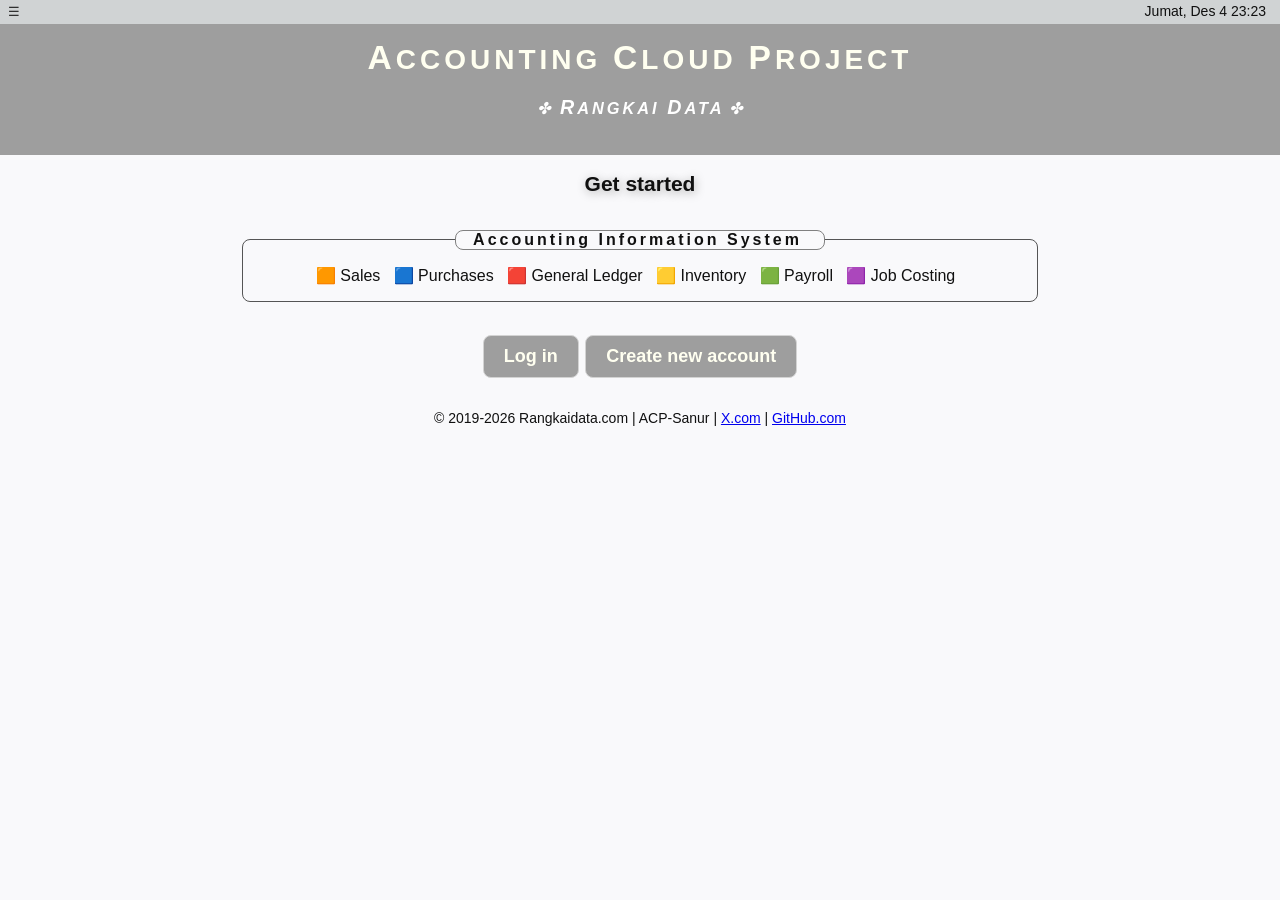
<file: index.html>
<!--
  code: acp-sanur;
  auth: budiono;
  date: nov-16, 08:22, thu-2023; edit;
  edit: dec-01, 11:15, fri-2023; tahap-08;
  edit: dec-31, 11:50, sun-2023; components.js;
  -----------------------------; happy new year 2024;
  edit: jan-08, 09:32, mon-2024; remove components-dom.js;
  edit: jan-09, 09:22, tue-2024; add form.js;
  edit: jan-31, 08:12, wed-2023; payroll;
  edit: feb-04, 16:02, sun-2024; time and expense;
  edit: feb-05, 18:07, mon-2024; deposits;
  edit: feb-28, 08:52, wed-2024; query;
  edit: mar-01, 16:42, fri-2024; query run;
  edit: mar-15, 09:34, fri-2024; 
  edit: mar-17, 15:03, sun-2024; tables;
  edit: oct-04, 11:22, fri-2024; redeem;
  edit: nov-06, 13:08, wed-2024; close_period;
  edit: dec-12, 12:02, thu-2024; change documents->folders;
  -----------------------------; happy new year 2025;
  edit: jan-13, 16:30, mon-2025; contacts;
  edit: jan-14, 10:06, tue-2025; contacts+groups;
  edit: apr-17, 17:12, thu-2025; download_all.js;
  edit: may-02, 14:27, fri-2025; currencies;exchange_rates;
  edit: may-10, 07:20, sat-2025; rpt_cost_code_list;
  edit: may-12, 11:11, mon-2025; rpt_general_ledger_trial_balance;
  edit: may-14, 10:56, wed-2025; rpt_component_use_list;
  edit: may-18, 12:28, sun-2025; rpt_cogs_journal;
  edit: may-21, 17:52, wed-2025; rpt_item_purchased;
  edit: may-23, 08:55, fri-2025; rpt_vendor_transaction_history;
  edit: may-24, 10:58, sat-2025; rpt_invoice_register;
  edit: may-27, 15:30, tue-2025; rpt_job_estimates;
  edit: may-28, 15:52; wed-2025; rpt_job_register;
  edit: may-30, 07:50, fri-2025; rpt_job_costs_by_type;
  edit: jun-01, 17:42, sun-2025; rpt_payroll_tax_report;
  edit: jun-10, 15:32, tue-2025; rpt_vacation_and_sick_time;
  edit: jun-11, 16:38, wed-2025; rpt_customer_ledgers;
  edit: jun-13, 11:23, fri-2025; rpt_vendor_ledgers;
  edit: jun-15, 13:54, sun-2025; rpt_balance_sheet;
  edit: jun-18, 19:03, wed-2025; rpt_income_statement;
  edit: jun-20, 10:11, fri-2025; rpt_bank_deposit_report;
  edit: jul-07, 12:07, mon-2025; rpt_account_reconciliation;
  edit: jul-08, 16:20, tue-2025; rpt_account_register;
  edit: jul-09, 21:35, wed-2025; rpt_deposits_in_transit;
  edit: jul-10, 15:39, thu-2025; rpt_outstanding_checks;
  edit: jul-12, 10:40, sat-2025; frm_employee_balances;
  edit: jul-18, 11:16, fri-2025; rpt_employee_time;
  edit: jul-19, 10:15, sat-2025; rpt_ticket_listing_by_customer;
  edit: jul-19, 16:20, sat-2025; rpt_time_ticket_register;
  edit: jul-20, 11:27, sun-2025; rpt_tickets_by_item_id;
  edit: jul-21, 12:39, mon-2025; rpt_payroll_time_sheet;
  edit: jul-28, 16:48, mon-2025; ticket_lookup;
  edit: aug-08, 16:02, fri-2025; rpt_reimbursable;
  edit: aug-10, 14:23, sun-2025; rpt_contact_list;
  edit: aug-12, 14:48, tue-2025; rpt_cash_account_register;
-->

<!DOCTYPE html>
<html lang="en">
<head>
  <meta charset="UTF-8">
  <!--disable mix content-->
  <!--
  <meta http-equiv="Content-Security-Policy" content="block-all-mixed-content" />
  -->
  
  <meta http-equiv="cache-control" content="no-cache, no-store, must-revalidate">
  <meta http-equiv="pragma" content="no-cache">
  <meta http-equiv="expires" content="0">
  <meta name="viewport" content="width=device-width, initial-scale=1.0">
  <!--enabled mix content-->
  <!--
  <meta http-equiv="Content-Security-Policy" content="upgrade-insecure-requests" />
  -->
  
  
  
  
  <title>Rangkai Data</title>
  
  <link rel="icon" type="image/x-icon" href="/images/favicon.ico">
  
  <link rel="stylesheet" href="style.css">
  <link rel="stylesheet" href="css/kertas-a4.css">
  <link rel="stylesheet" href="css/kertas-a4-landscape.css">
</head>

<body>
  <div id="landing_page"></div>
  <div id="rootx" style="background:grey;"></div>
  <div id="pertamax"></div>
</body>

<script src="script.js?n=1"></script>

<script src="main/data_set.js?n=1"></script>
<script src="main/sql_database_2.js?n=1"></script>
<script src="main/menus.js?n=1"></script>
<script src="main/func.js?n=1"></script>
<!--event-->
<script src="main/event/drag.js?n=1"></script>
<script src="main/event/size.js?n=1"></script>
<script src="main/event/window.js?n=1"></script>
<!--gui-->
<script src="main/gui/ui.js?n=1"></script>
<script src="main/gui/bingkai.js?n=1"></script>
<script src="main/gui/content.js?n=1"></script>
<script src="main/gui/statusbar.js?n=1"></script>
<script src="main/gui/toolbar.js?n=1"></script>
<script src="main/gui/message.js?n=1"></script>
<!--<script src="main/gui/form.js?n=1"></script>-->
<script src="main/gui/form_2.js?n=1"></script>
<script src="main/gui/grid.js?n=1"></script>
<!--data-->
<script src="main/data/db.js?n=1"></script>
<script src="main/data/db1.js?n=1"></script>
<script src="main/data/db3.js?n=1"></script>
<!--components [trial & error still dev]-->
<script src="main/components/foo.js"></script>
<!--modul-->
<script src="main/landing_page.js?n=1"></script>
<script src="main/login.js?n=1"></script>
<script src="main/register.js?n=1"></script>
<script src="main/forgot.js?n=1"></script>
<script src="main/about.js?n=1"></script>
<script src="main/page_404.js?n=1"></script>
<script src="main/image.js?n=1"></script>
<script src="main/logout.js?n=1"></script>
<script src="main/import_data.js?n=1"></script>
<script src="main/redeem.js?n=1"></script>
<script src="main/data_locker.js?n=1"></script>
<script src="main/properties.js?n=1"></script>
<script src="main/download_rows.js?n=1"></script>
<script src="main/download_all.js?n=1"></script>
<script src="main/download_tiga.js?n=1"></script>
<script src="main/download_empat.js?n=1"></script>
<script src="main/html_css.js?n=1"></script>
<script src="main/template_svg.js?n=1"></script>
<!--look-->
<script src="directory/folders_look.js?n=1"></script>
<script src="system/tables_look.js?n=1"></script>
<!--home-->
<script src="home/home.js?n=1"></script>
<script src="home/mores.js?n=1"></script>
<!--company-->
<script src="company/company.js?n=1"></script>
<script src="company/company_look.js?n=1"></script>
<script src="company/manage_users.js?n=1"></script>
<script src="company/company_profile.js?n=1"></script>
<script src="company/backup.js?n=1"></script>
<script src="company/restore.js?n=1"></script>
<script src="company/fiscal_year.js?n=1"></script>
<script src="company/currencies.js?n=1"></script>
<script src="company/currency_look.js?n=1"></script>
<script src="company/exchange_rates.js?n=1"></script>
<!--apps-->
<script src="apps/list_look.js?n=1"></script>
<script src="apps/room_look.js?n=1"></script>

<script src="apps/tasks.js?n=1"></script>
<script src="apps/contacts.js?n=1"></script>
<script src="apps/notifications.js?n=1"></script>
<script src="apps/calendar.js?n=1"></script>
<script src="apps/calculator.js?n=1"></script>
<script src="apps/labels.js?n=1"></script>
<script src="apps/label_look.js?n=1"></script>
<script src="apps/notes.js?n=1"></script>
<script src="apps/lists.js?n=1"></script>
<script src="apps/contact_look.js?n=1"></script>
<script src="apps/groups.js?n=1"></script>
<script src="apps/group_look.js?n=1"></script>
<script src="apps/reply.js?n=1"></script>
<script src="apps/messages.js?n=1"></script>
<script src="apps/rooms.js?n=1"></script>
<!--network-->
<script src="network/network.js?n=1"></script>

<!--setting-->
<script src="system/blockchain.js?n=1"></script>
<script src="system/md5.js?n=1"></script>
<script src="system/setting.js?n=1"></script>
<script src="system/user_profile.js?n=1"></script>
<script src="system/clipboard.js?n=1"></script>
<script src="system/trash.js?n=1"></script>
<script src="system/small_query.js?n=1"></script>
<script src="system/tables.js?n=1"></script>
<script src="system/quota.js?n=1"></script>
<script src="system/locker.js?n=1"></script>
<script src="system/files.js?n=1"></script>
<script src="system/my_menu.js?n=1"></script>
<script src="system/path.js?n=1"></script>
<script src="system/collections.js?n=1"></script>
<script src="system/change_password.js?n=1"></script>
<script src="system/sessions.js?n=1"></script>

<!--documents-->
<script src="directory/folders.js?n=1"></script>
<!--admin-->
<script src="admin/user_levels.js?n=1"></script>
<script src="admin/send_emails.js?n=1"></script>
<script src="admin/reset_password_look.js?n=1"></script>
<!--accounting-->
<script src="accounting/discount_terms.js?n=1"></script>
<!--accounting/job [hoisting]-->
<script src="accounting/jobs/job_look.js?n=1"></script>
<!--accounting/ledgers-->
<script src="accounting/ledgers/period_look.js?n=1"></script>
<script src="accounting/ledgers/accounts.js?n=1"></script>
<script src="accounting/ledgers/account_look.js?n=1"></script>
<script src="accounting/ledgers/period.js?n=1"></script>
<script src="accounting/ledgers/account_begins.js?n=1"></script>
<script src="accounting/ledgers/account_balances.js?n=1"></script>
<script src="accounting/ledgers/journal_entry.js?n=1"></script>
<script src="accounting/ledgers/account_defaults.js?n=1"></script>
<script src="accounting/ledgers/budgets.js?n=1"></script>
<script src="accounting/ledgers/close_period.js?n=1"></script>
<!--accounting/sales [hoisting]-->
<script src="accounting/sales/customer_look.js?n=1"></script>
<script src="accounting/time_and_expense/ticket_look.js?n=1"></script>
<!--accounting/jobs-->
<script src="accounting/jobs/costs.js?n=1"></script>
<script src="accounting/jobs/cost_look.js?n=1"></script>
<script src="accounting/jobs/phases.js?n=1"></script>
<script src="accounting/jobs/phase_look.js?n=1"></script>
<script src="accounting/jobs/jobs.js?n=1"></script>
<script src="accounting/jobs/job_begins.js?n=1"></script>
<script src="accounting/jobs/job_balances.js?n=1"></script>
<!--accounting/purchase [hoisting]-->
<script src="accounting/purchases/vendor_look.js?n=1"></script>
<script src="accounting/payrolls/employee_look.js?n=1"></script>
<!--accounting/payroll [hoisting]-->
<script src="accounting/payrolls/sales_rep_look.js?n=1"></script>
<script src="accounting/payrolls/supervisor_look.js?n=1"></script>
<!--accounting/inventory-->
<script src="accounting/inventory/buyers_look.js?n=1"></script>
<script src="accounting/inventory/locations_look.js?n=1"></script>
<script src="accounting/inventory/locations.js?n=1"></script>
<script src="accounting/inventory/item_taxes.js?n=1"></script>
<script src="accounting/inventory/item_taxes_look.js?n=1"></script>
<script src="accounting/inventory/ship_methods.js?n=1"></script>
<script src="accounting/inventory/ship_method_look.js?n=1"></script>
<script src="accounting/inventory/item_defaults.js?n=1"></script>
<script src="accounting/inventory/items.js?n=1"></script>
<script src="accounting/inventory/item_look.js?n=1"></script>
<script src="accounting/inventory/stock_item_look.js?n=1"></script>
<script src="accounting/inventory/boms.js?n=1"></script>
<script src="accounting/inventory/prices.js?n=1"></script>
<script src="accounting/inventory/item_begins.js?n=1"></script>
<script src="accounting/inventory/item_balances.js?n=1"></script>
<script src="accounting/inventory/boms_look.js?n=1"></script>
<script src="accounting/inventory/builds.js?n=1"></script>
<script src="accounting/inventory/unbuilds.js?n=1"></script>
<script src="accounting/inventory/moves.js?n=1"></script>
<script src="accounting/inventory/adjustments.js?n=1"></script>
<!--accounting/sales-->
<script src="accounting/sales/so_status_look.js?n=1"></script>
<script src="accounting/sales/pay_methods.js?n=1"></script>
<script src="accounting/sales/pay_methods_look.js?n=1"></script>
<script src="accounting/sales/sales_tax.js?n=1"></script>
<script src="accounting/sales/sales_tax_look.js?n=1"></script>
<script src="accounting/sales/customer_defaults.js?n=1"></script>
<script src="accounting/sales/customers.js?n=1"></script>
<script src="accounting/sales/customer_begins.js?n=1"></script>
<script src="accounting/sales/customer_balances.js?n=1"></script>
<script src="accounting/sales/quotes.js?n=1"></script>
<script src="accounting/sales/ship_to_customer.js?n=1"></script>
<script src="accounting/sales/quote_look.js?n=1"></script>
<script src="accounting/sales/convert_quotes.js?n=1"></script>
<script src="accounting/sales/sales_orders.js?n=1"></script>
<script src="accounting/sales/invoices.js?n=1"></script>
<script src="accounting/sales/paid_at_sale.js?n=1"></script>
<script src="accounting/sales/credit_card.js?n=1"></script>
<!--<script src="accounting/sales/sales_reference.js?n=1"></script>-->
<script src="accounting/sales/invoice_look.js?n=1"></script>
<script src="accounting/sales/void_invoices.js?n=1"></script>
<script src="accounting/sales/receipts.js?n=1"></script>
<script src="accounting/sales/deposits.js?n=1"></script>
<script src="accounting/sales/customer_credits.js?n=1"></script>
<script src="accounting/sales/close_so.js?n=1"></script>
<!--accounting/purchases-->
<script src="accounting/purchases/po_status_look.js?n=1"></script>
<script src="accounting/purchases/vendor_defaults.js?n=1"></script>
<script src="accounting/purchases/vendors.js?n=1"></script>
<script src="accounting/purchases/vendor_begins.js?n=1"></script>
<script src="accounting/purchases/vendor_balances.js?n=1"></script>
<script src="accounting/purchases/purchase_reference.js?n=1"></script>
<script src="accounting/purchases/purchase_orders.js?n=1"></script>
<script src="accounting/purchases/ship_to_address.js?n=1"></script>
<script src="accounting/purchases/receive_inventory.js?n=1"></script>
<script src="accounting/purchases/payments.js?n=1"></script>
<script src="accounting/purchases/payment_look.js?n=1"></script>
<script src="accounting/purchases/pay_address.js?n=1"></script>
<script src="accounting/purchases/void_payments.js?n=1"></script>
<script src="accounting/purchases/vendor_checks.js?n=1"></script>
<script src="accounting/purchases/vendor_check_look.js?n=1"></script>
<script src="accounting/purchases/void_checks.js?n=1"></script>
<script src="accounting/purchases/vendor_credits.js?n=1"></script>
<script src="accounting/purchases/close_po.js?n=1"></script>
<!--accounting/payrolls-->
<script src="accounting/payrolls/payroll_field_look.js?n=1"></script>
<script src="accounting/payrolls/payroll_look.js?n=1"></script>
<script src="accounting/payrolls/payroll_fields.js?n=1"></script>
<script src="accounting/payrolls/employee_defaults.js?n=1"></script>
<script src="accounting/payrolls/employees.js?n=1"></script>
<script src="accounting/payrolls/payroll_periods.js?n=1"></script>
<script src="accounting/payrolls/employee_begins.js?n=1"></script>
<script src="accounting/payrolls/payroll_entry.js?n=1"></script><!--new 1-->
<script src="accounting/payrolls/employee_balances.js?n=1"></script>
<script src="accounting/payrolls/void_payroll.js?n=1"></script>
<!---time and expense-->
<script src="accounting/inventory/activity_item_look.js?n=1"></script><!--new 2-->
<script src="accounting/inventory/charge_item_look.js?n=1"></script><!--new 3-->
<script src="accounting/time_and_expense/time_tickets.js?n=1"></script><!--new 4-->
<script src="accounting/time_and_expense/expense_tickets.js?n=1"></script><!--new 5-->

<!--accounting/reports-->
<script src="accounting/reports.js?n=1"></script>
<script src="main/look_table.js?n=1"></script>

<!--accounting/all-reports-->
<script src="accounting/reports/rpt_ar.js?n=1"></script>
<script src="accounting/reports/rpt_ap.js?n=1"></script>
<script src="accounting/reports/rpt_vendor_list.js?n=1"></script>
<script src="accounting/reports/rpt_customer_list.js?n=1"></script>
<script src="accounting/reports/rpt_employee_list.js?n=1"></script>
<script src="accounting/reports/rpt_item_list.js?n=1"></script>
<script src="accounting/reports/rpt_cost_code_list.js?n=1"></script>
<script src="accounting/reports/rpt_phase_list.js?n=1"></script>
<script src="accounting/reports/rpt_assembly_list.js?n=1"></script>
<script src="accounting/reports/rpt_chart_of_accounts.js?n=1"></script>
<script src="accounting/reports/rpt_general_journal.js?n=1"></script>
<script src="accounting/reports/rpt_general_ledger.js?n=1"></script>
<script src="accounting/reports/rpt_general_ledger_trial_balance.js?n=1"></script>
<script src="accounting/reports/rpt_component_use_list.js?n=1"></script>
<script src="accounting/reports/rpt_inventory_adjustment_journal.js?n=1"></script>
<script src="accounting/reports/rpt_inventory_stock.js?n=1"></script>
<script src="accounting/reports/rpt_item_costing.js?n=1"></script>
<script src="accounting/reports/rpt_price_list.js?n=1"></script>
<script src="accounting/reports/rpt_physical_inventory.js?n=1"></script>
<script src="accounting/reports/rpt_assemblies_journal.js?n=1"></script>
<script src="accounting/reports/rpt_boms_report.js?n=1"></script>
<script src="accounting/reports/rpt_buyer_report.js?n=1"></script>
<!--may 18,2025;-->
<script src="accounting/reports/rpt_cogs_journal.js?n=1"></script>
<script src="accounting/reports/rpt_cash_receipts_journal.js?n=1"></script>
<script src="accounting/reports/rpt_sales_journal.js?n=1"></script>
<script src="accounting/reports/rpt_cash_disbursements_journal.js?n=1"></script>
<script src="accounting/reports/rpt_purchase_journal.js?n=1"></script>
<script src="accounting/reports/rpt_payroll_journal.js?n=1"></script>
<script src="accounting/reports/rpt_profitability_report.js?n=1"></script>
<script src="accounting/reports/rpt_reorder_worksheet.js?n=1"></script>
<script src="accounting/reports/rpt_cash_requirements.js?n=1"></script>
<!--may 21,2025-->
<script src="accounting/reports/rpt_purchase_order_register.js?n=1"></script>
<script src="accounting/reports/rpt_check_register.js?n=1"></script>
<script src="accounting/reports/rpt_item_purchased.js?n=1"></script>
<!--may 22, 2025-->
<script src="accounting/reports/rpt_vendor_management.js?n=1"></script>
<!--may-23, 2025-->
<script src="accounting/reports/rpt_vendor_transaction_history.js?n=1"></script>
<script src="accounting/reports/rpt_customer_management.js?n=1"></script>
<script src="accounting/reports/rpt_customer_transaction.js?n=1"></script>
<!--may-24, 2025-->
<script src="accounting/reports/rpt_invoice_register.js?n=1"></script>
<script src="accounting/reports/rpt_quote_register.js?n=1"></script>
<script src="accounting/reports/rpt_sales_order_register.js?n=1"></script>
<script src="accounting/reports/rpt_sales_order_report.js?n=1"></script>
<script src="accounting/reports/rpt_sales_taxes.js?n=1"></script>
<!--may-25, 2025-->
<script src="accounting/reports/rpt_est_job_expenses.js?n=1"></script>
<script src="accounting/reports/rpt_est_job_revenue.js?n=1"></script>
<!--may-27, 2025-->
<script src="accounting/reports/rpt_job_estimates.js?n=1"></script>
<script src="accounting/reports/rpt_job_list.js?n=1"></script>
<script src="accounting/reports/rpt_job_profitability_report.js?n=1"></script>
<!--may-28, 2025-->
<script src="accounting/reports/rpt_job_register.js?n=1"></script>
<script src="accounting/reports/rpt_work_in_progress.js?n=1"></script>
<!--may-30, 2025-->
<script src="accounting/reports/rpt_job_costs_by_type.js?n=1"></script>
<script src="accounting/reports/rpt_job_ledger_report.js?n=1"></script>
<script src="accounting/reports/rpt_unbilled_job_expenses.js?n=1"></script>
<script src="accounting/reports/rpt_job_retainage_report.js?n=1"></script>
<!---may-31, 2025-->
<script src="accounting/reports/rpt_payroll_check_register.js?n=1"></script>
<script src="accounting/reports/rpt_payroll_register.js?n=1"></script>
<!---jun-01, 2025-->
<script src="accounting/reports/rpt_payroll_tax_report.js?n=1"></script>
<!---jun-02, 2025-->
<script src="accounting/reports/rpt_current_earnings_report.js?n=1"></script>
<!---jun-10, 2025-->
<script src="accounting/reports/rpt_vacation_and_sick_time.js?n=1"></script>
<!--jun-11, 2025-->
<script src="accounting/reports/rpt_tax_liability_report.js?n=1"></script>
<script src="accounting/reports/rpt_customer_ledgers.js?n=1"></script>
<!--jun-12, 2025-->
<script src="accounting/reports/rpt_items_sold.js?n=1"></script>
<!--jun-13, 2025-->
<script src="accounting/reports/rpt_customer_sales_history.js?n=1"></script>
<script src="accounting/reports/rpt_vendor_ledgers.js?n=1"></script>
<!--jun-15, 2025-->
<script src="accounting/reports/rpt_balance_sheet.js?n=1"></script>
<!--jun-18, 2025-->
<script src="accounting/reports/rpt_income_statement.js?n=1"></script>
<!--jun-19, 2025-->
<script src="accounting/reports/rpt_gl_account_summary.js?n=1"></script>
<script src="accounting/reports/rpt_retained_earnings.js?n=1"></script>
<!--jun-20, 2025-->
<script src="accounting/reports/rpt_bank_deposit_report.js?n=1"></script>

<!--form-->
<script src="accounting/banking/frm_reconcile.js?n=1"></script>
<!--jul-07, 2005-->
<script src="accounting/reports/rpt_account_reconciliation.js?n=1"></script>
<script src="accounting/reports/rpt_account_register.js?n=1"></script>
<!--jul-09, 2025-->
<script src="accounting/reports/rpt_deposits_in_transit.js?n=1"></script>
<!--jul-10, 2025-->
<script src="accounting/reports/rpt_outstanding_checks.js?n=1"></script>
<script src="accounting/reports/rpt_other_outstanding_items.js?n=1"></script>
<!--jul-12, 2025-->
<!--jul-18, 2025-->
<script src="accounting/reports/rpt_employee_time.js?n=1"></script>
<script src="accounting/reports/rpt_expense_ticket.js?n=1"></script>
<!--jul-19, 2025-->
<script src="accounting/reports/rpt_ticket_listing_by_customer.js?n=1"></script>
<script src="accounting/reports/rpt_time_ticket_register.js?n=1"></script>
<!--jul-20, 2025-->
<script src="accounting/reports/rpt_tickets_by_item_id.js?n=1"></script>
<script src="accounting/reports/rpt_tickets_recorded_by.js?n=1"></script>
<!--jul-21, 2025-->
<script src="accounting/reports/rpt_payroll_time_sheet.js?n=1"></script>
<!--jul-28, 2025-->
<script src="accounting/reports/rpt_reimbursable.js?n=1"></script>
<!--aug-09, 2025-->
<script src="accounting/reports/rpt_ticket_sales_invoicing.js?n=1"></script>
<script src="accounting/reports/rpt_aged_tickets.js?n=1"></script>
<!--aug-10, 2025-->
<script src="accounting/reports/rpt_contact_list.js?n=1"></script>
<script src="accounting/reports/rpt_taxable_exempt_sales.js?n=1"></script>
<!--aug-12, 2025-->
<script src="accounting/reports/rpt_cash_account_register_1.02.js?n=1"></script>
<script src="accounting/reports/rpt_sales_rep_reports.js?n=1"></script>
<!--mar-18, 2026-->
<script src="accounting/preview/preview_po.js?n=1"></script>
<script src="accounting/preview/preview_quote.js?n=1"></script>
<script src="accounting/preview/preview_so.js?n=1"></script>
<script src="accounting/preview/preview_invoice.js?n=1"></script>
<script src="accounting/preview/preview_receipt.js?n=1"></script>
<script src="accounting/preview/preview_deposit.js?n=1"></script>
<script src="accounting/preview/preview_check.js?n=1"></script>
<script src="accounting/preview/preview_payroll.js?n=1"></script>


<!--javaScript start-->
<script>main();</script>
</html>



<!--eof:39;79;154;179;289;319;339;349;369;373;397;408;-->
</file>
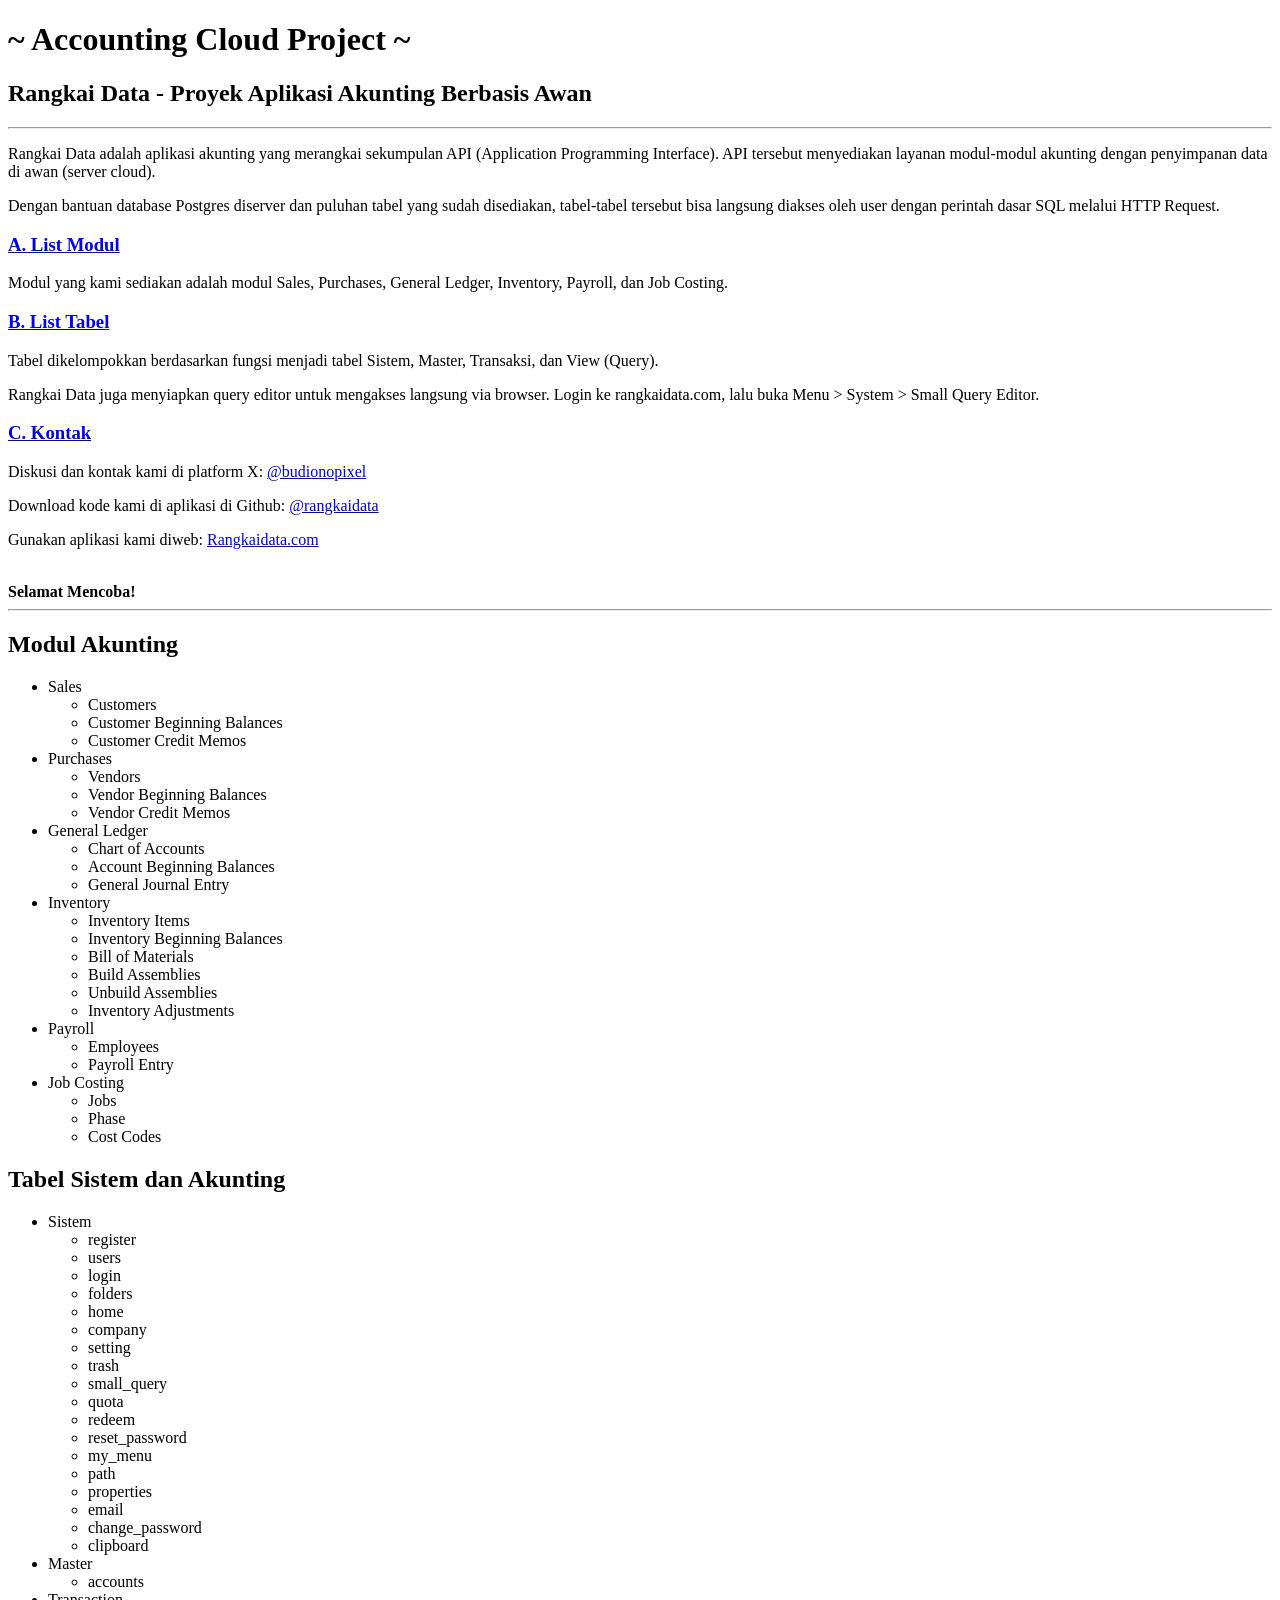
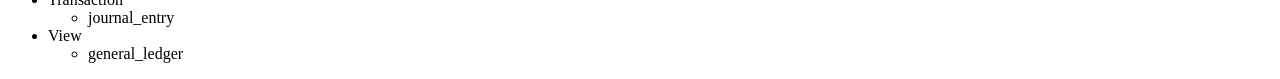
<file: documents/index.html>
<!DOCTYPE html>
<html>
  <style></style>
  <title>Rangkai Data Documents</title>
  
  
  <body>
    <h1>~ Accounting Cloud Project ~</h1>
    
    <h2>Rangkai Data - Proyek Aplikasi Akunting Berbasis Awan</h2>
    <hr>
    <p>Rangkai Data adalah aplikasi akunting yang merangkai sekumpulan API (Application Programming Interface). 
    API tersebut menyediakan layanan modul-modul akunting dengan penyimpanan data di awan (server cloud).</p>
    <p>Dengan bantuan database Postgres diserver dan puluhan tabel yang sudah disediakan, tabel-tabel tersebut bisa langsung diakses oleh user dengan perintah dasar SQL melalui HTTP Request.</p>
    
    <h3><a href="#modul">A. List Modul</a></h3>
    <p>Modul yang kami sediakan adalah modul Sales, Purchases, General Ledger, Inventory, Payroll, dan Job Costing.</p>
    
    <h3><a href="#tabel">B. List Tabel</a></h3>
    <p>Tabel dikelompokkan berdasarkan fungsi menjadi tabel Sistem, Master, Transaksi, dan View (Query).</p>
    <p>Rangkai Data juga menyiapkan query editor untuk mengakses langsung via browser. Login ke rangkaidata.com, lalu buka Menu > System > Small Query Editor.</p>
    
    <h3><a href="#kontak">C. Kontak</a></h3>
    
    <p>Diskusi dan kontak kami di platform X: <a href="https://x.com/budionopixel">@budionopixel</a></p>
    <p>Download kode kami di aplikasi di Github: <a href="https://github.com/rangkaidata">@rangkaidata</a></p>
    <p>Gunakan aplikasi kami diweb: <a href="https://rangkaidata.com/">Rangkaidata.com</a></p>
    
    <br>
    <b>Selamat Mencoba!</b>
    
    <hr>
    
    <h2 id="modul">Modul Akunting</h2>
    <ul>
      <li>Sales
        <ul>
          <li>Customers</li>
          <li>Customer Beginning Balances</li>
          <li>Customer Credit Memos</li>
        </ul>
      </li>
      
      <li>Purchases
        <ul>
          <li>Vendors</li>
          <li>Vendor Beginning Balances</li>
          <li>Vendor Credit Memos</li>
        </ul>
      </li>
      
      <li>General Ledger
        <ul>
          <li>Chart of Accounts</li>
          <li>Account Beginning Balances</li>
          <li>General Journal Entry</li>
        </ul>
      </li>
      
      <li>Inventory
        <ul>
          <li>Inventory Items</li>
          <li>Inventory Beginning Balances</li>
          <li>Bill of Materials</li>
          <li>Build Assemblies</li>
          <li>Unbuild Assemblies</li>
          <li>Inventory Adjustments</li>
        </ul>
      </li>
      
      <li>Payroll
        <ul>
          <li>Employees</li>
          <li>Payroll Entry</li>
        </ul>
      </li>
      
      <li>Job Costing
        <ul>
          <li>Jobs</li>
          <li>Phase</li>
          <li>Cost Codes</li>
        </ul>
      </li>
    </ul>
    
    <h2 id="tabel">Tabel Sistem dan Akunting</h2>
    <ul>
      <li>Sistem
        <ul>
          <li>register</li>
          <li>users</li>
          <li>login</li>
          <li>folders</li>
          <li>home</li>
          <li>company</li>
          <li>setting</li>
          <li>trash</li>
          <li>small_query</li>
          <li>quota</li>
          <li>redeem</li>
          <li>reset_password</li>
          <li>my_menu</li>
          <li>path</li>
          <li>properties</li>
          <li>email</li>
          <li>change_password</li>
          <li>clipboard</li>
        </ul>
      </li>
      <li>Master</li>
        <ul>
          <li>accounts</li> 
        </ul>
      <li>Transaction</li>
        <ul>
          <li>journal_entry</li> 
        </ul>      
      <li>View</li>
        <ul>
          <li>general_ledger</li> 
        </ul>      
    </ul>
    
  </body>
</html>
</file>
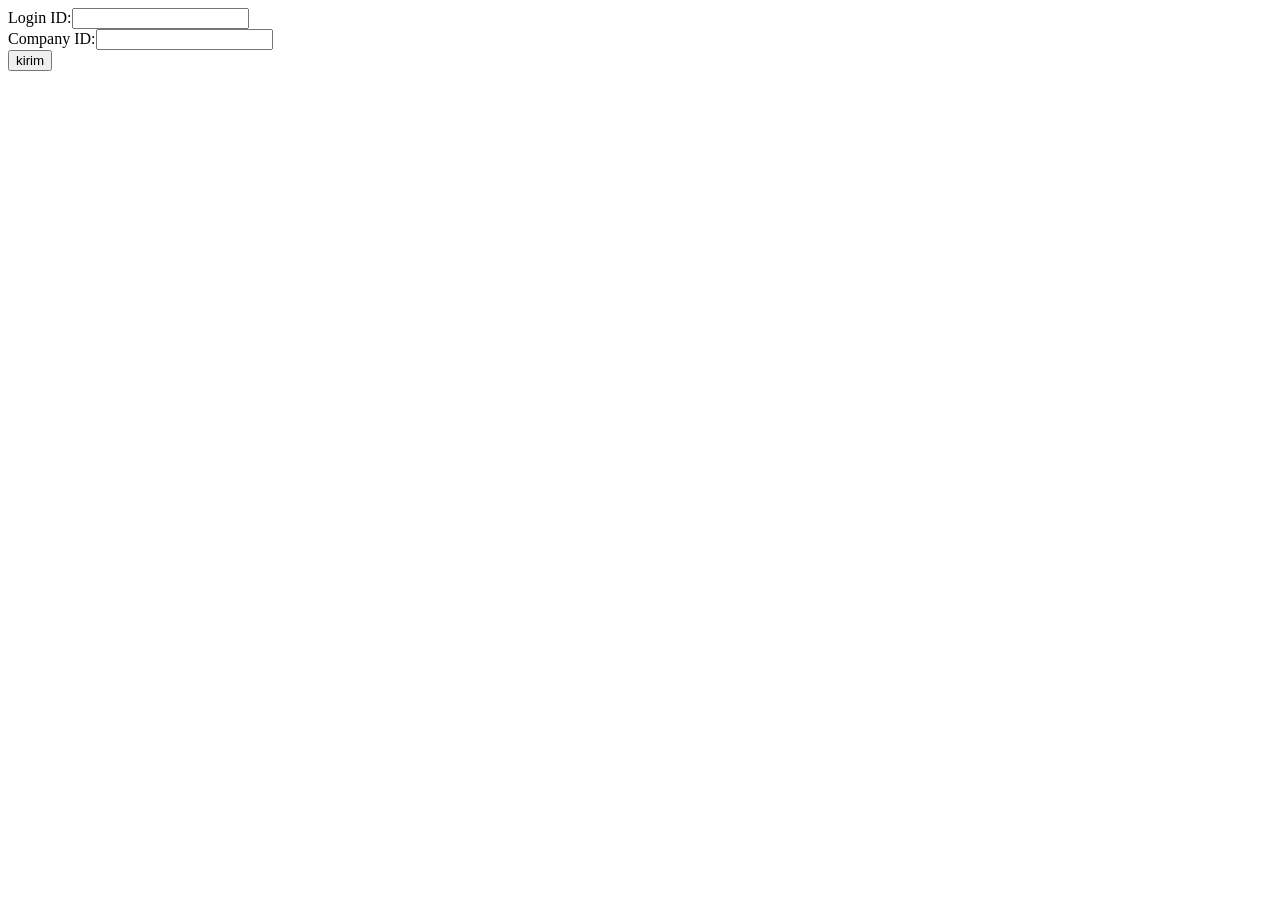
<file: images/image_read.html>
<!DOCTYPE html>

<form action="http://localhost:8080/company_logo" method="GET">
  Login ID:<input type="text" name="login_id"><br>
  Company ID:<input type="text" name="company_id"><br>
  
  <input type="submit" value="kirim">
</form>
</file>
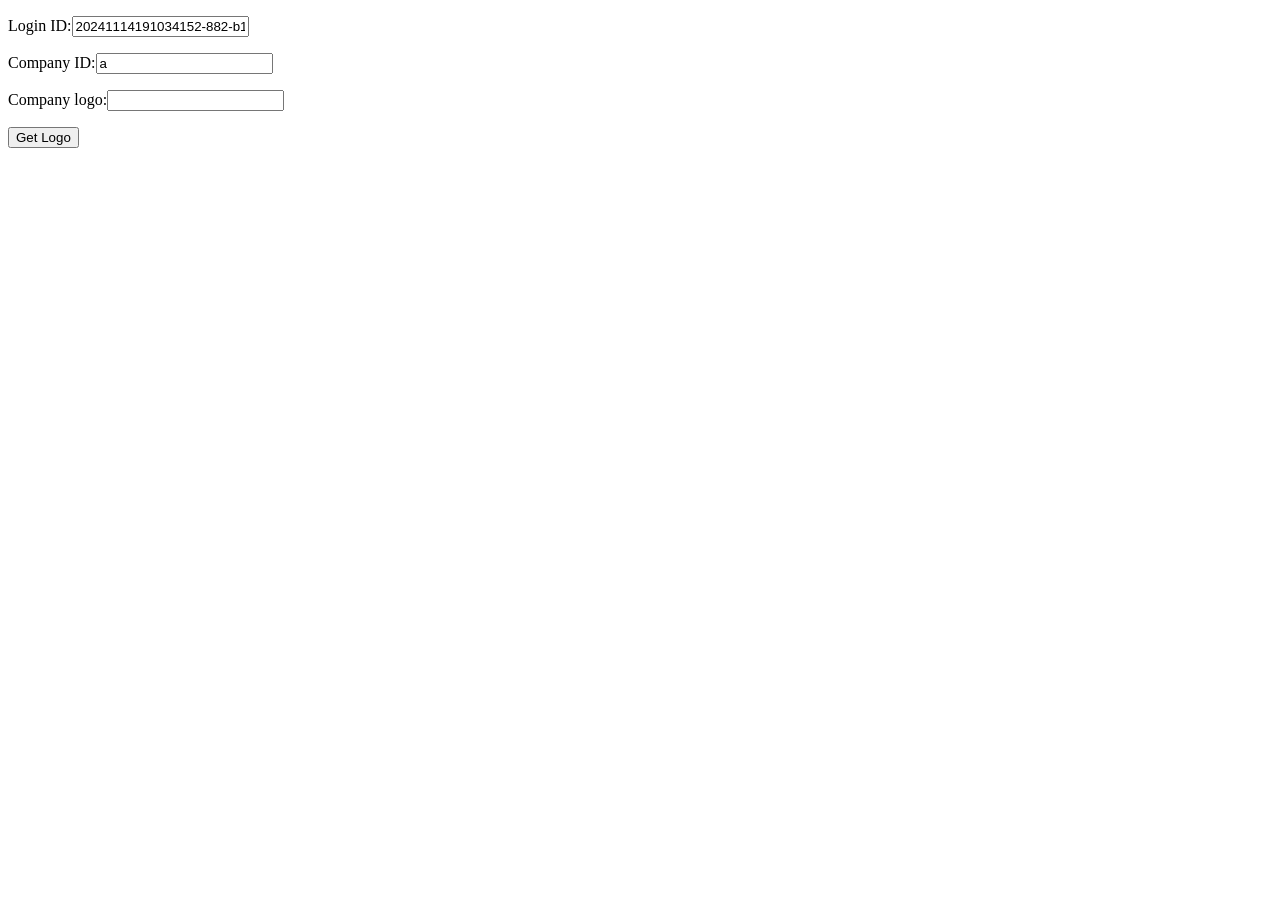
<file: images/logo.html>
<!DOCTYPE html>
<head>
  <title>Company Logo</title>
</head>

<form action="http://localhost:8080/logo" method="GET">
  
  <p>Login ID:<input type="text" name="login_id" 
      value="20241114191034152-882-b13aaa3b4e400281001984a987ada909">
  </p>
  
  <p>Company ID:<input type="text" name="company_id" value="a">
  </p>

  <p>Company logo:<input type="text" name="company_logo"></p>
  
  <input type="submit" value="Get Logo">

</form>
</file>
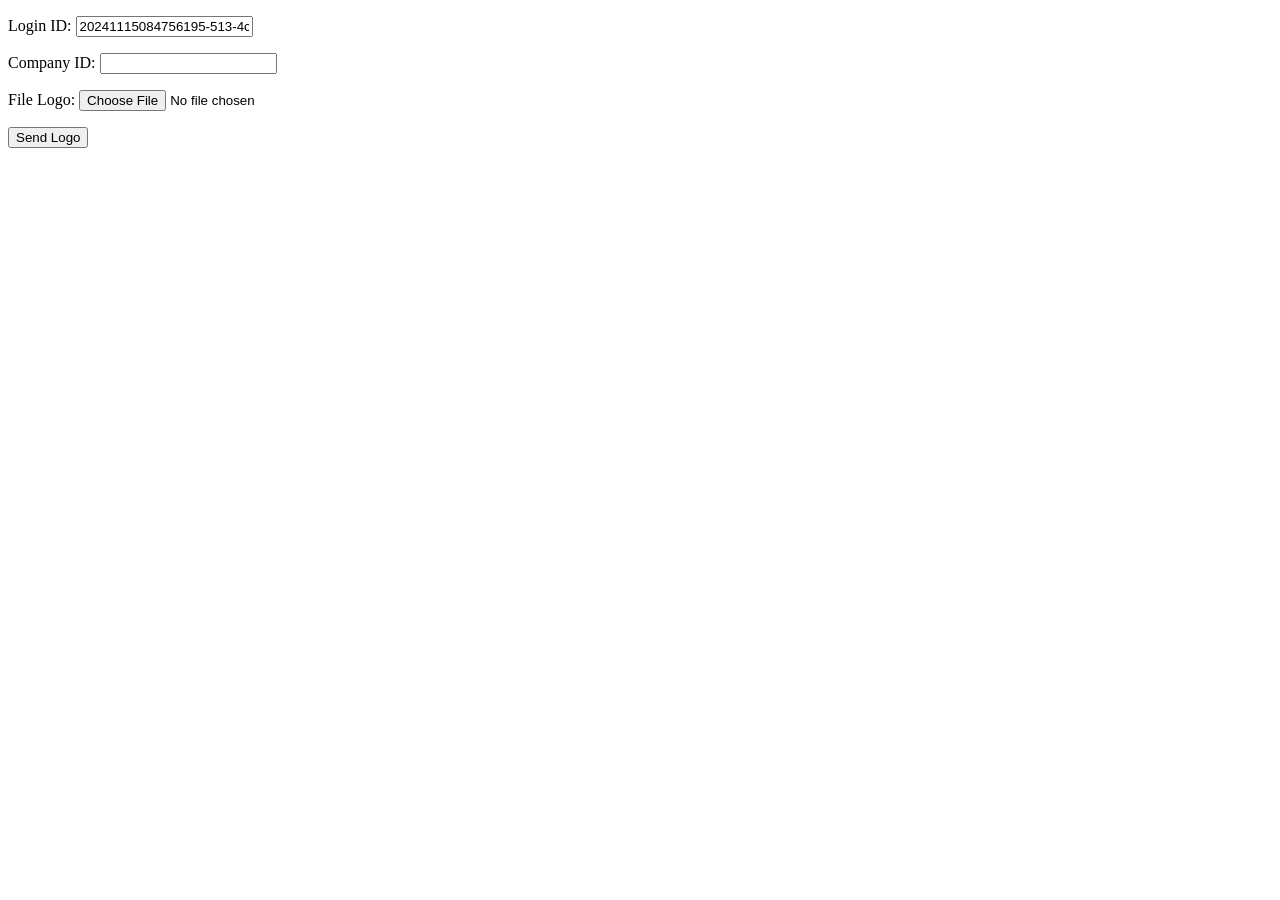
<file: images/logo.upload.html>
<!DOCTYPE html>

<head>
  <title>Upload Company Logo</title>
</head>


<div id="frm">

<script>
  var html='<form enctype="multipart/form-data" id="frm2">'
  
    +'<p>Login ID: '
    +'<input type="text" '
      +'name="login_id" '
      +'value="20241115084756195-513-4c54e93e3e08cd2556682363f6d4846f">'
    +'</p>'

    +'<p>'
    +'Company ID: '
    +'<input type="text" '
      +'name="company_id">'
    +'</p>'
    
    +'<p>'
    +'File Logo: '
    +'<input type="file" '
      +'name="file_logo">'
    +'</p>'
    
    +'<input type="button" '
      +'onclick="upload_logo()" '
      +'value="Send Logo">'
  +'</form>'
    
  document.getElementById('frm').innerHTML=html;
  
  function upload_logo(){
    var form=document.getElementById('frm2');
    var formData=new FormData(form);
    
    fetch("http://localhost:8080/logo/upload", { 
      method: "POST",
      body: formData,
    }).then((response)=>{
      
    }).catch((error)=>{
      
    });
  }
</script>
</file>
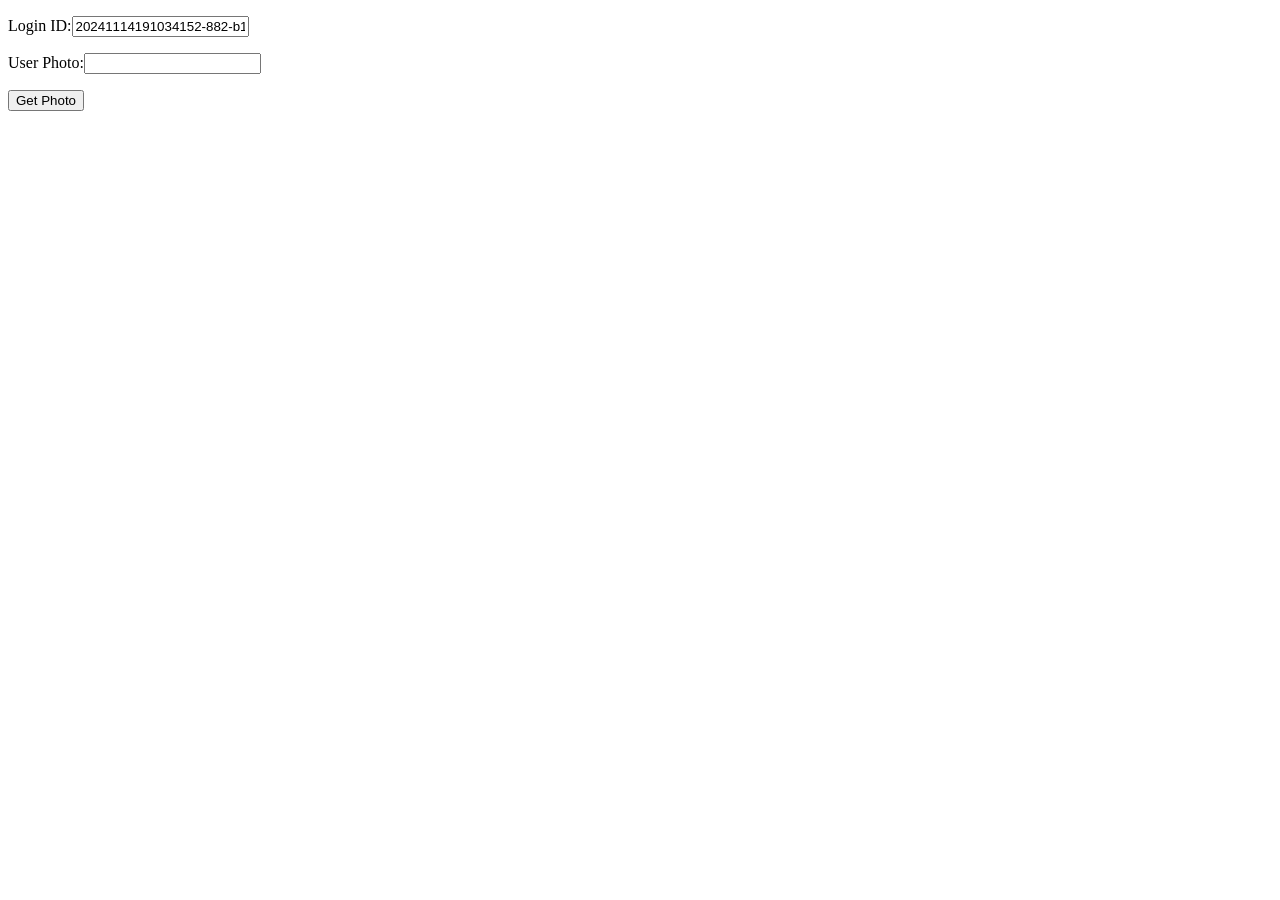
<file: images/photo.html>
<!DOCTYPE html>
<head>
  <title>User Photo</title>
</head>

<form action="http://localhost:8080/photo" method="GET">
  
  <p>Login ID:<input type="text" name="login_id" 
      value="20241114191034152-882-b13aaa3b4e400281001984a987ada909">
  </p>

  <p>User Photo:<input type="text" name="user_photo"></p>
  
  <input type="submit" value="Get Photo">

</form>
</file>
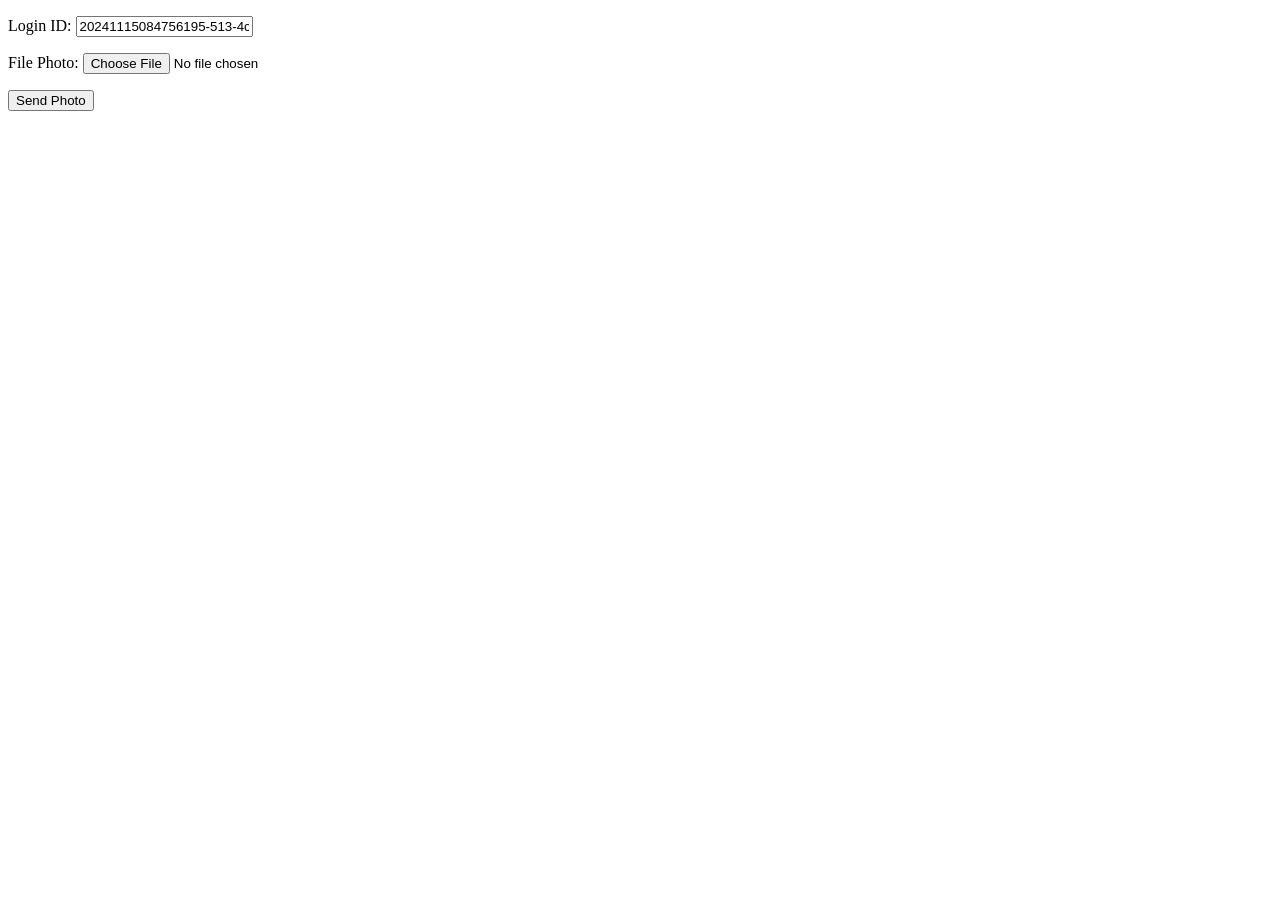
<file: images/photo.upload.html>
<!DOCTYPE html>

<head>
  <title>Upload User Photo</title>
</head>


<div id="frm">

<script>
  var html='<form enctype="multipart/form-data" id="frm2">'

    +'<p>Login ID: '
    +'<input type="text" '
      +'name="login_id" '
      +'value="20241115084756195-513-4c54e93e3e08cd2556682363f6d4846f">'
    +'</p>'

    +'<p>'
    +'File Photo: '
    +'<input type="file" '
      +'name="file_photo">'
    +'</p>'

    +'<input type="button" '
      +'onclick="upload_photo()" '
      +'value="Send Photo">'
  +'</form>'
    
  document.getElementById('frm').innerHTML=html;
  
  function upload_photo(){
    var form=document.getElementById('frm2');
    var formData=new FormData(form);

    
    fetch("http://localhost:8080/photo/upload", { 
      method: "POST",
      body: formData,
    }).then((response)=>{
      
    }).catch((error)=>{
      
    });
  }
</script>
</file>
<file: style.css>
/*
 * auth: budiono
 * date: aug-31, 10:04, thu-2023;
 * edit: sep-04, 21:55, mon-2023;
 */

html {
  font-size: 14px;
}

@media (max-width: 900px) {
  html { font-size: 13px; }
}
@media (max-width: 400px) {
  html { font-size: 10px; }
}

input:focus,textarea:focus{
  outline:none; //ini penting
}

body{
  margin:0px;
  padding:0px;
  background-color:#f9f9fb;
  font-family:helvetica; /*sans*/;
  color: #101010;
}

ul {
  list-style-type: none;
  margin: 0;
  padding:0;
}

li {
  margin-left:0.1rem;
  margin-top:0.2rem;
  height:1.5rem;
}
label{
  display:inline-block;
  width:8rem;
}
input[type=text],input[type=password],textarea,input[type=date]{
  border-radius:7px;
  padding-left:0.2rem;
  padding-right:0.1rem;
  border:1px solid grey;
}
input[type=text]:focus,input[type=password]:focus,textarea:focus,input[type=date]:focus{
  color:black;
  border:1px solid blue;
  
}
input:disabled{
  color:#00008B; //darkblue
  background-color:lightgrey;
}
input[type=text]:disabled, select:disabled{
  color:#00008B;
  background-color:#E0E0E0; /*#F0F0F0;*/
}
.div-center{
  margin:0;
  top:2rem;
  left:50%;
  position:absolute;
  transform:translate(-50%,0)
}
.dropbtn {}
.dropdown-content {}


/*table*/
table{
  border-collapse: collapse;
  width:100%;

}
td{
  padding:0.1rem 0.5rem 0.1rem 0.5rem;
  border:1px solid lightgrey;
  /*word-wrap:break-word;*/
  /*word-wrap:break-all;*/
  white-space:pre-wrap;
  cursor: pointer;
}
th{
  text-align:center;
  border:1px solid lightgrey;
  color:#101010;
  padding-left:0.5rem;
  padding-right:0.5rem;
  padding-top:0.3rem;
  padding-bottom:0.2rem;
}
button,input[type=button]{
  margin:0.1rem;
  background-color:#d5dbdb;
  border-radius:5px;
  border:1px solid lightgrey;
}
button:hover,input[type=button]:hover{
  border:1px solid grey;
  cursor:pointer;
  border-radius:5px;
}
.btn_refresh:before{
  content: "\25CB \0020 Refresh";
}
.btn_close:before{
  content: "\2718 \0020 Close";
}
.btn_search:before{
  content: "\2299 \0020 Search";
}
.btn_new:before{
  content: "\25FB \0020 New";
}
.btn_restore:before{
  content: "\21BA \0020 Restore";
}
.btn_more:before{
  content: "\22EE \0020";
}
.btn_save:before{
  content: "\2714 \0020 Save";
}
.btn_save_as:before{
  content: "\25FB \0020 Duplicate";
}
.btn_hide:before{
  content: "\2207 \0020";
  /*26C9-*/
  /*2690*/
  /*2616-like home*/
  /*223E-gantungan*/
  /*2212-minus*/
  /*2207*/
}
.btn_back:before{
  content: "\227A \0020 Back";
}
.btn_previous:before{
  content: "\22B2 \0020 Previous";
}
.btn_next:before{
  content: "\22B3 \0020 Next";
}

.btn_filter:before{
  content: "\003D \0020 Filter";
}
.btn_print:before{
  content: "\2263 \0020 Print";
  /*2263*/
  /*2607*/
}
.btn_delete:before{
  content: "\2297 \0020 Delete";
}
.btn_reply:before{
  content: "\229B \0020 Reply";
}
.btn_export:before{
  content: "\21C8 \0020 Export";
}
.btn_import:before{
  content: "\21CA \0020 Import";
}
.btn_select:before{
  content: "\2714 \0020 Select";
}
.btn_preview:before{
  content: "\2295 \0020 Preview";
}
.btn_edit:before{
  content: "\2298 \0020 Edit";
}
.btn_find:before{
  content: "\279C";
}
.btn_cancel:before{
  content: "\2718 \0020 Cancel";
}
.icon_select:before{
  content: "\2714 \0020";
}
.btn_execute:before{
  content: "\2295 \0020 Execute";
}
.btn_lock:before{
/*  content: "\220E \0020 Locker";*/
  content: "\22EE \0020";
}
.btn_properties:before{
  content: "\2699 \0020";
}
.btn_copy:before{
  content: "\274F \0020 Copy";
}
.btn_paste:before{
  content: "\1F4CB \0020 Paste";
}


#btn_change:before{
  content: '\2298 \0020 Change';
}
#btn_delete:before{
  content: '\2297 \0020 Delete';
}
#btn_reply:before{
  content: '\229C \0020 Reply';
}
#btn_open:before{
  content: '\279C \0020 Open';
}
#btn_first:before{
  content: '\22A2';
}
#btn_last:after{
  content: '\22A3';
}
#btn_detail:before{
  content: '\279C \0020 Show';
}
#btn_drawer:before{
  content: 'App Drawer \279C ';
}
#btn_find:before{
  content: "\279C";
}
#btn_select:before{
  content: "\2714 \0020";
}
#btn_add:after{
  content: "\2795";
}
#btn_remove:before{
  content: "\2796"; /*2715*/
}
#btn_remove, #btn_find, #btn_add{
  border-radius:30px;
}
input:disabled{
/*  color:#00008B;*/ /*darkblue*/
  color:grey;
  background-color:lightgrey;
}
input[type=text]:disabled, select:disabled{
  color:#00008B;
  background-color:#E0E0E0; /*#F0F0F0;*/
}
details{
  margin-top:0.5rem;
}
summary{
  border:1px solid #D3D3D3;
  padding-left:0.5rem;
  margin-top:0.1rem;
  color: #505050;
  font-weight:bold;
  background-color:#F5F5F5;
}
summary:hover{
  color:blue;
}
.required{
  color:#B21807;
  font-weight:normal;
}
.info{
  color:blue;
  font-weight:normal;
}
.close {
  position:relative;
  right:0;
  padding:0;
  margin:1rem;
  border-radius:30px;
}
.close:hover {
  color:white;
  background-color:#FF5050;
}
footer {
    background-color: #9e9e9e;
    color: #f3f3f3;
    text-align: center;
    margin-left:auto;
    margin-right:auto;
    height:100px;
    bottom: 0;
    position: absolute;
    width:100%;
    justify-content:center;
    display:flex;
    align-items:center;
}

.quote_text{
  border:1px lightgrey solid;
  padding:0px 10px 0px 10px;
  background-color:#f9f9fb;
  border-radius:5px;
  font-weight:medium;
}

.canvas{
  position:absolute;
  border:1px solid lightgrey;
}

.report{
  position:relative;
  display:block;
  margin:0 auto;
  width:95%;
  margin-top:10px;
  border:0px solid red;
}

.report-sticky{
  position:sticky;
  width:210mm;
  margin-top:0;
  padding:0;
}
.report-paper{
  width:100%;
  background:white;
  display:block;
}

.report-detail{
  position:relative;
  overflow-y:auto;
  height:400px;
  margin-top:10px;
  border:0px solid blue;
}

.report-detail-dua{
  position:relative;
  overflow-y:auto;
  height:400px;
  margin-top:30px;
  border:0px solid blue;
}
</file>
<file: css/kertas-a4.css>
.a4 {
  width: 210mm;
  height: 297mm;
  margin: 20px auto;
  padding: 15mm;
  box-shadow: 0 0  10px rgba(0, 0, 0, 0.1);
  box-sizing: border-box;
  /*background-color: #e0e0e0;*/
/*  display: flex;*/
/*  justify-content: center; */
/*  align-items: center;*/
  display:float;
  justify-content: left;
  align-items: left;
  min-height: 100vh;
  margin: 0;
  font-family: helvetica, verdana;
  h1, p {
    margin: 0 0 10px;
  }
}

.a42 {
  width: 210mm;
  margin-left: 20px;
  margin-top: 0;
  padding-top: 0;
/*  box-shadow: 0 0  10px rgba(0, 0, 0, 0.1); */
/*  box-sizing: border-box; */
  /*background-color: #e0e0e0;*/
/*  display: flex; */
/*  justify-content: center; */
/*  align-items: center;*/
  display:float;
  justify-content: center;
  align-items: center;
/*  min-height: 100vh; */
  margin: 0;
  font-family: helvetica;
/*  border:1px solid lightgrey; */
  
  h1, p {
    margin: 0 0 10px;
  }
}
</file>
<file: css/kertas-a4-landscape.css>
.a4land {
  width: 297mm;
  height: 210mm;
  margin: 20px auto;
  padding: 15mm;
  box-shadow: 0 0  10px rgba(0, 0, 0, 0.1);
  box-sizing: border-box;
  display:float;
  justify-content: left;
  align-items: left;
  min-height: 100vh;
  margin: 0;
  font-family: helvetica, verdana;
  h1, p {
    margin: 0 0 10px;
  }
}

.a42land {
  width: 297mm;
  margin-left: 20px;
  margin-top: 0;
  padding-top: 0;
  display:float;
  justify-content: center;
  align-items: center;
  margin:0 auto;
  font-family: helvetica;
  h1, p {
    margin: 0 0 10px;
  }
}

.a42c {
  position:sticky;
  width:297mm;
  margin-top:0;
  padding:0;
/*  border:1px solid red;*/
}

.a42d {
  position:relative;
  overflow-y:auto;
  height:380px;
  margin-top:10px;
/*  border:1px solid blue;*/
  width:1122px;
}
</file>
